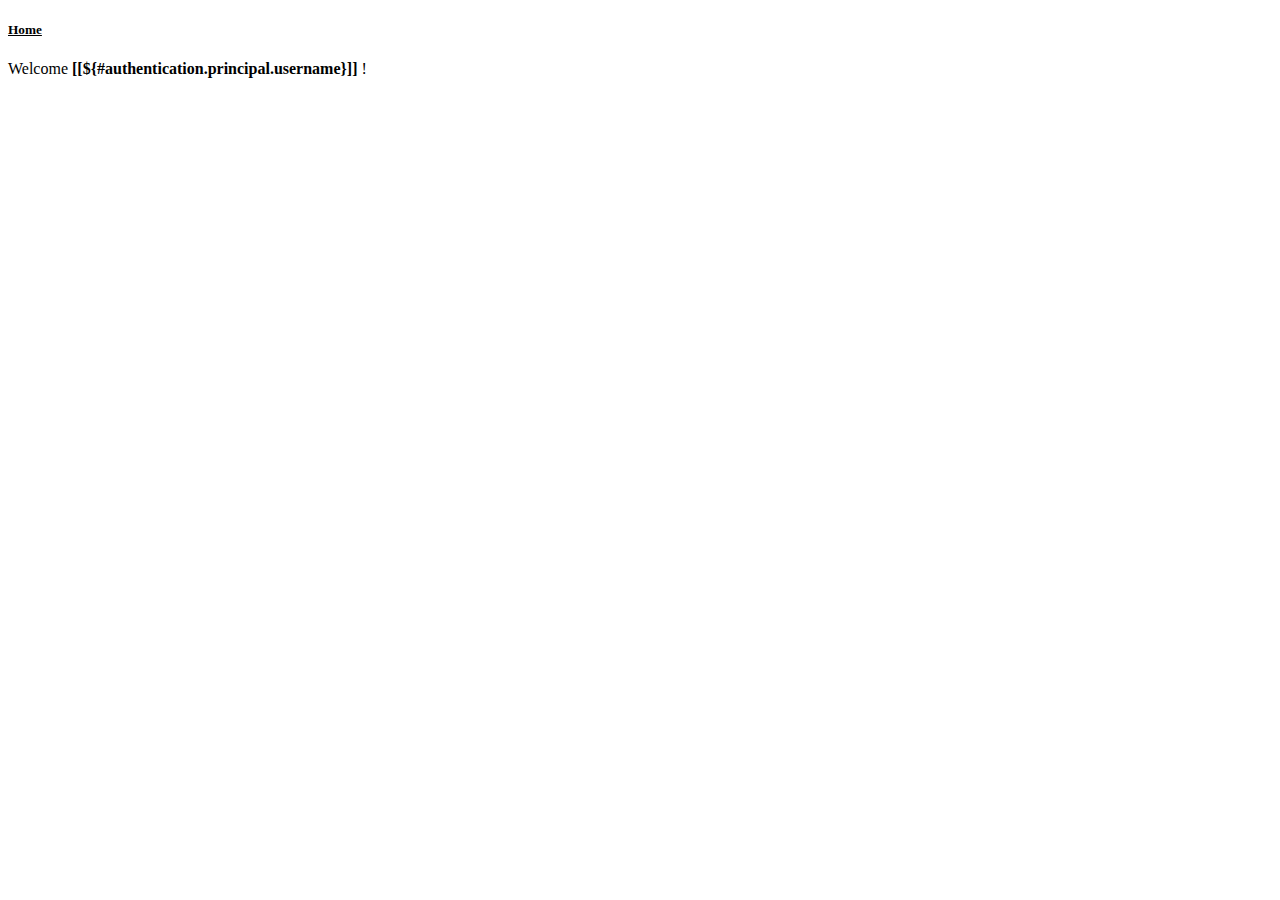
<file: src/main/resources/templates/homepage.html>
<!DOCTYPE html>
<html xmlns="http://www.w3.org/1999/xhtml"
    xmlns:th="http://www.thymeleaf.org"
    xmlns:layout="http://www.ultraq.net.nz/thymeleaf/layout"
    xmlns:sec="http://www.thymeleaf.org/thymeleaf-extras-springsecurity3"
    layout:decorator="layout/home">

    <head>
        <title>User Home</title>
    </head>
    <body>
        <div layout:fragment="bradcrumb">
            <h5><u>Home</u></h5>
        </div>
        <div layout:fragment="content">
            <p>
                Welcome <b>[[${#authentication.principal.username}]]</b> !
            </p>
        </div>
    </body>
</html>
</file>
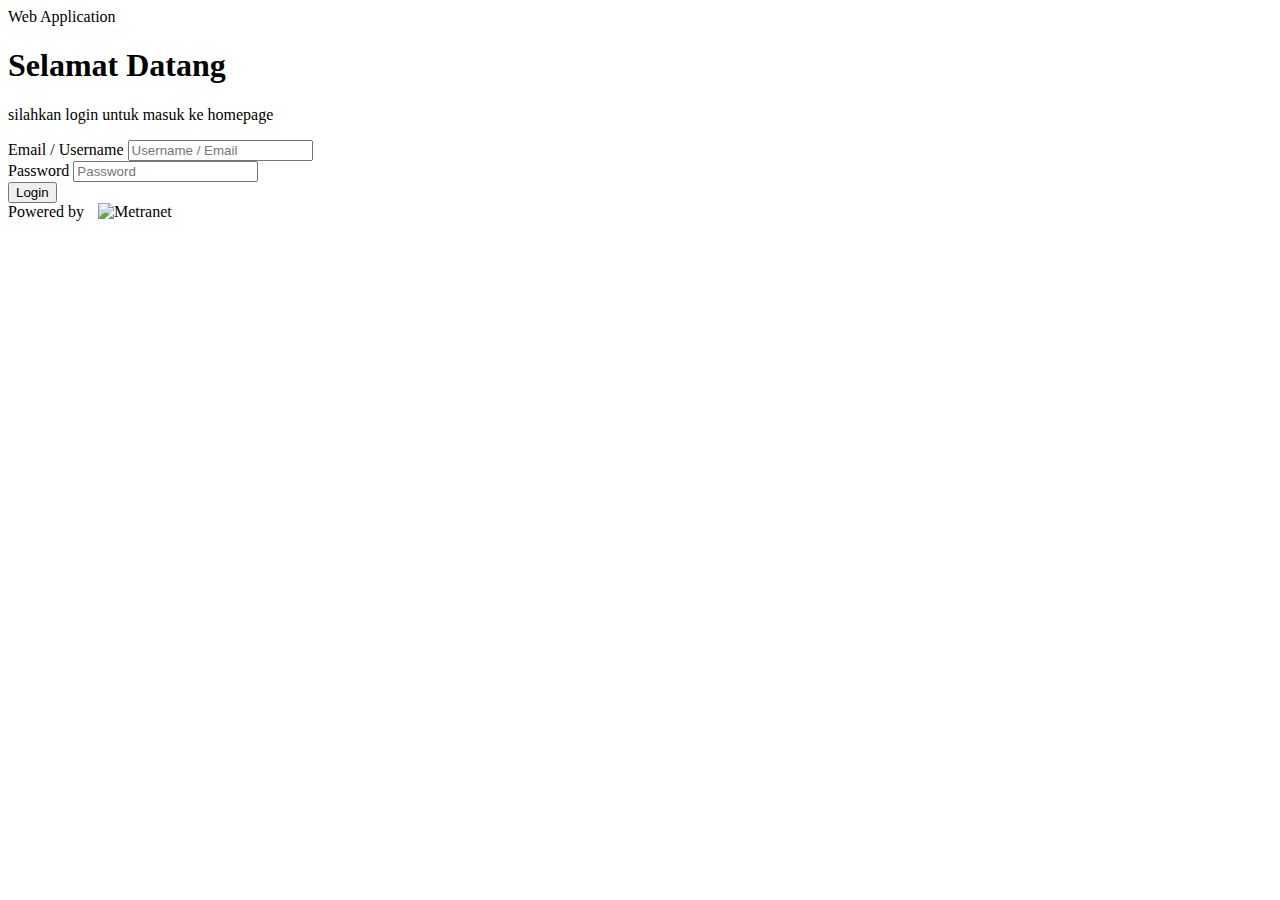
<file: src/main/resources/templates/loginpage.html>
<!DOCTYPE html>
<html xmlns="http://www.w3.org/1999/xhtml"
    xmlns:th="http://www.thymeleaf.org" 
    xmlns:layout="http://www.ultraq.net.nz/thymeleaf/layout"
    xmlns:sec="http://www.thymeleaf.org/thymeleaf-extras-springsecurity3"
    layout:decorator="layout/default">
    
    <head>
        <title>Log in</title>
    </head>
    
    <body style="height: 100%;">
        <th:block layout:fragment="pagescript-top">
            <link rel="stylesheet" th:href="@{/assets/css/page-login.css}" />
        </th:block>
        <div layout:fragment="content" style="height: 100%;">
            <div class="login-header">
                <span>Web Application</span>
            </div>
            <div class="login-content">
                <div class="login-box">
                    <h1 class="big-title">Selamat Datang</h1>
                    <p class="normal-text">silahkan login untuk masuk ke homepage</p>
                    <div class="space">
                        <!-- Message :: Logout Successful Message -->
                        <div th:if="${param.logout}" class="alert alert-info alert-dismissable">
                            <p>
                                <i class="icon fa fa-info"></i> <span th:text="#{info.logout_success}"></span>
                            </p>
                        </div>
                        <!-- Message :: Login Failed -->
                        <div th:if="${param.error}" class="alert alert-danger alert-dismissable">
                            <p>
                                <i class="icon fa fa-ban"></i> <span th:text="#{error.login_failed}"></span>
                            </p>
                        </div>
                        <!-- Message :: Login Failed User Not Found -->
                        <div th:if="${param.errornotfound}" class="alert alert-danger alert-dismissable">
                            <p>
                                <i class="icon fa fa-ban"></i> <span th:text="#{error.login_failed.1}"></span>
                            </p>
                        </div>
                        <!-- Message :: Login Failed User Not Active -->
                        <div th:if="${param.errornotactive}" class="alert alert-danger alert-dismissable">
                            <p>
                                <i class="icon fa fa-ban"></i> <span th:text="#{error.login_failed.2}"></span>
                            </p>
                        </div>
                    </div>
    
                    <form action="home" th:action="@{/login}" method="post">
                        <div class="form-group has-feedback">
                            <span class="text-label">Email / Username</span>
                            <input type="text" class="form-control" name="username"
                                placeholder="Username / Email" /> <span
                                class="form-control-feedback"></span>
                        </div>
                        <div class="form-group has-feedback">
                            <span class="text-label">Password</span>
                            <input type="password" class="form-control" name="password"
                                placeholder="Password" /> <span
                                class="form-control-feedback"></span>
                        </div>
                        <div>
                            <div>
                                <button type="submit" class="btn btn-primary btn-block btn-padi"
                                    th:text="#{label.login}">Login</button>
                            </div>
                        </div>
                    </form>
                </div>
            </div>
            <div class="login-footer">
                <div class="login-footer-container">
                    Powered by <img th:src="@{'/assets/images/logo/logo-metranet.svg'}" style="width:100px; margin-left: 10px;" alt="Metranet"/>
                </div>
            </div>
        </div>
    </body>
</html>
</file>
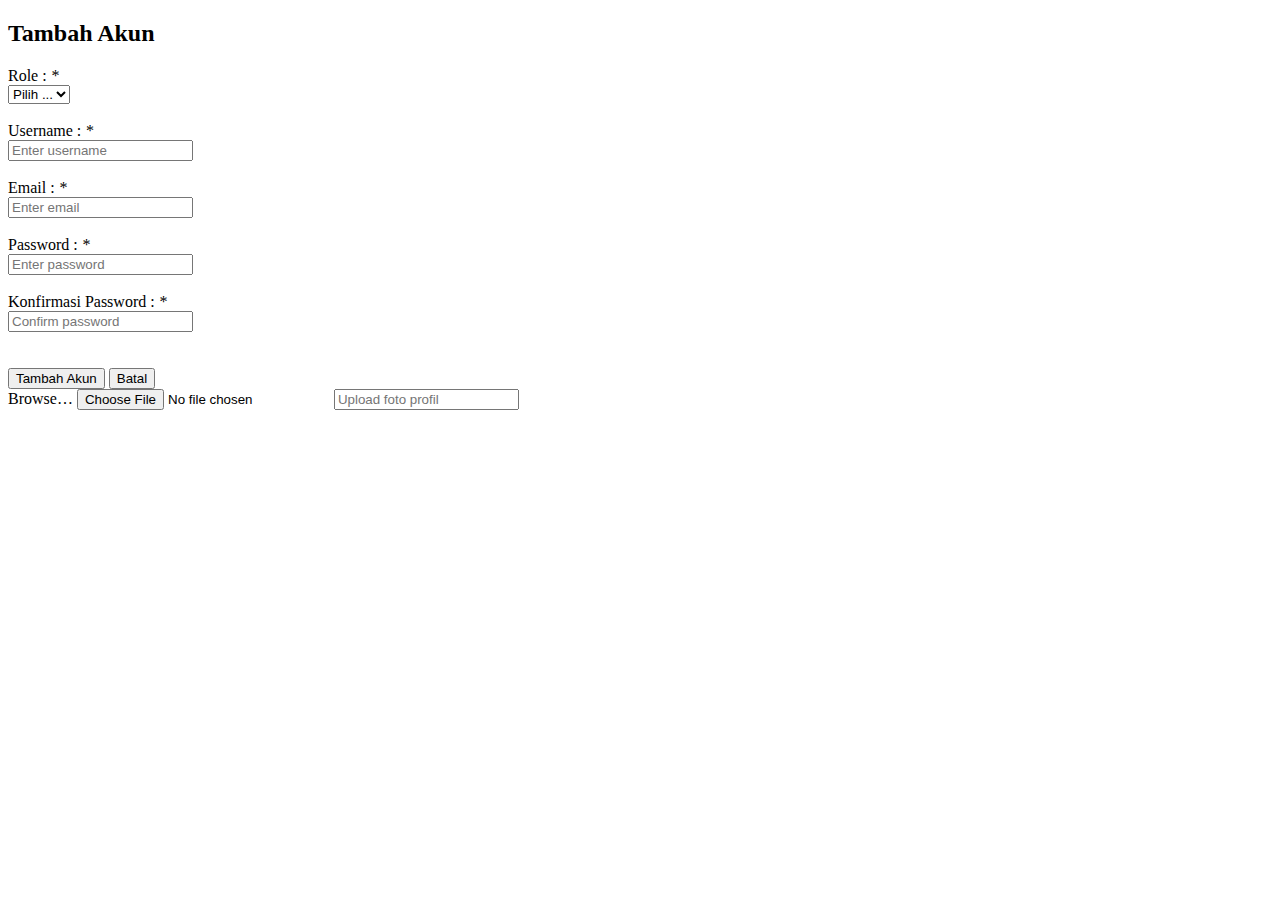
<file: src/main/resources/templates/account/addpage.html>
<!DOCTYPE html>
<html xmlns="http://www.w3.org/1999/xhtml"
    xmlns:th="http://www.thymeleaf.org"
    xmlns:layout="http://www.ultraq.net.nz/thymeleaf/layout"
    xmlns:sec="http://www.thymeleaf.org/thymeleaf-extras-springsecurity3"
    layout:decorator="layout/home">

    <head>
        <title>User Home</title>
    </head>
    <body>
        <th:block layout:fragment="pagescript-top">
            <link rel="stylesheet" th:href="@{/assets/css/account-mgt.css}" />
        </th:block>
        
        <div layout:fragment="content">
            <h2 class="semibig-title">Tambah Akun</h2>
            <div class="padi-box">
                <form id="formAccount" class="form-horizontal" th:action="@{/account/save}" th:object="${account}" enctype="multipart/form-data" method="post">
                    <!-- Message :: Register Account Successful Message -->
                    <div th:if="${param.ok}" class="alert alert-info alert-dismissable w37">
                        <p>
                            <i class="icon fa fa-info"></i> <span th:text="#{register.account.success}"></span>
                        </p>
                    </div>
                    <!-- Message :: Register Account Failed Message -->
                    <div th:if="${param.error}" class="alert alert-danger alert-dismissable w37">
                        <p>
                            <i class="icon fa fa-ban"></i> <span th:text="#{register.account.failed}"></span>
                        </p>
                    </div>
                    <!-- Message :: Register Account Fail, Size to Large -->
                    <div th:if="${param.errimage2}" class="alert alert-danger alert-dismissable w37">
                        <p>
                            <i class="icon fa fa-ban"></i> <span th:text="#{update.account.image.failed.2}"></span>
                        </p>
                    </div>
                    
                    <div class="w600">
                        <div class="form-group wrap-input" data="inrole">
                            <label class="control-label label-input">Role : <i class="red">*</i></label>
                            <div class="text-input">
                                  <select class="form-control" th:field="*{roleId}">
                                    <option value="">Pilih ...</option>
                                    <option th:each="row:${roleList}" th:value="${row.id}" th:text="${row.namelabel}"></option>
                                </select>
                            </div>
                        </div>
                        <div class="hide-err err-role">
                              <label class="control-label label-input">&nbsp;</label>
                              <div class="input-group text-input">
                                <div class="help-block with-errors red"></div>
                              </div>
                        </div>
                        <div class="form-group wrap-input" data="inusername">
                            <label class="control-label label-input">Username : <i class="red">*</i></label>
                            <div class="text-input">
                                <input class="form-control" placeholder="Enter username" th:field="*{username}">
                            </div>
                        </div>
                        <div class="hide-err err-username">
                              <label class="control-label label-input">&nbsp;</label>
                              <div class="input-group text-input">
                                <div class="help-block with-errors red"></div>
                              </div>
                        </div>
                        <div class="form-group wrap-input" data="inemail">
                            <label class="control-label label-input">Email : <i class="red">*</i></label>
                            <div class="text-input">
                                <input type="email" class="form-control" placeholder="Enter email" th:field="*{email}">
                            </div>
                        </div>
                        <div class="hide-err err-email">
                              <label class="control-label label-input">&nbsp;</label>
                              <div class="input-group text-input">
                                <div class="help-block with-errors red"></div>
                              </div>
                        </div>
                        <div class="form-group wrap-input" data="inpassword1">
                              <label class="control-label label-input">Password : <i class="red">*</i></label>
                              <div class="input-group text-input" id="show_hide_password1">
                                <input type="password" class="form-control" placeholder="Enter password" th:field="*{password1}">
                                <div class="input-group-addon">
                                    <a href=""><i class="fa fa-eye-slash" aria-hidden="true"></i></a>
                                </div>
                              </div>
                        </div>
                        <div class="hide-err err-password1">
                              <label class="control-label label-input">&nbsp;</label>
                              <div class="input-group text-input">
                                <div class="help-block with-errors red"></div>
                              </div>
                        </div>
                        <div class="form-group wrap-input" data="inpassword2">
                              <label class="control-label label-input">Konfirmasi Password : <i class="red">*</i></label>
                              <div class="input-group text-input" id="show_hide_password2">
                                <input type="password" class="form-control" placeholder="Confirm password" th:field="*{password2}">
                                <div class="input-group-addon">
                                    <a href=""><i class="fa fa-eye-slash" aria-hidden="true"></i></a>
                                </div>
                              </div>
                        </div>
                        <div class="hide-err err-password2">
                              <label class="control-label label-input">&nbsp;</label>
                              <div class="input-group text-input">
                                <div class="help-block with-errors red"></div>
                              </div>
                        </div>
                        <div class="form-group wrap-input"> 
                            <label class="control-label label-input">&nbsp;</label>
                              <div class="text-input">
                                <button type="button" class="btn btn-primary b1">Tambah Akun</button>
                                <button type="button" class="btn btn-warning bt" onclick="location.href='/account/index';">Batal</button>
                              </div>
                        </div>
                    </div>
                    <div>
                        <div class="container">
                            <div class="col-md-6 upload-col">
                                <div class="form-group">
                                    <div class="input-group">
                                        <span class="input-group-btn">
                                            <span class="btn btn-default btn-file">
                                                Browse… <input type="file" name="file" id="imgInp" accept="image/jpg, image/jpeg, image/png">
                                            </span>
                                        </span>
                                        <input type="text" class="form-control" placeholder="Upload foto profil" readonly>
                                    </div>
                                    <img id='img-upload' th:src="@{'/assets/images/img-avatar.png'}"/>
                                </div>
                            </div>
                        </div>
                    </div>
                </form>
            </div>
        </div>
        
        <th:block layout:fragment="pagescript-bottom">
            <script th:src="@{'/assets/js/password.js'}"></script>
            <script th:src="@{'/assets/js/account-mgt.js'}"></script>
            <script th:src="@{'/assets/js/image-upload.js'}"></script>
            <script th:src="@{'/assets/js/lib/datatable.min.js'}"></script>
            <script th:src="@{'/assets/js/lib/datatable.bootstrap.min.js'}"></script>
        </th:block>
    </body>
</html>
</file>
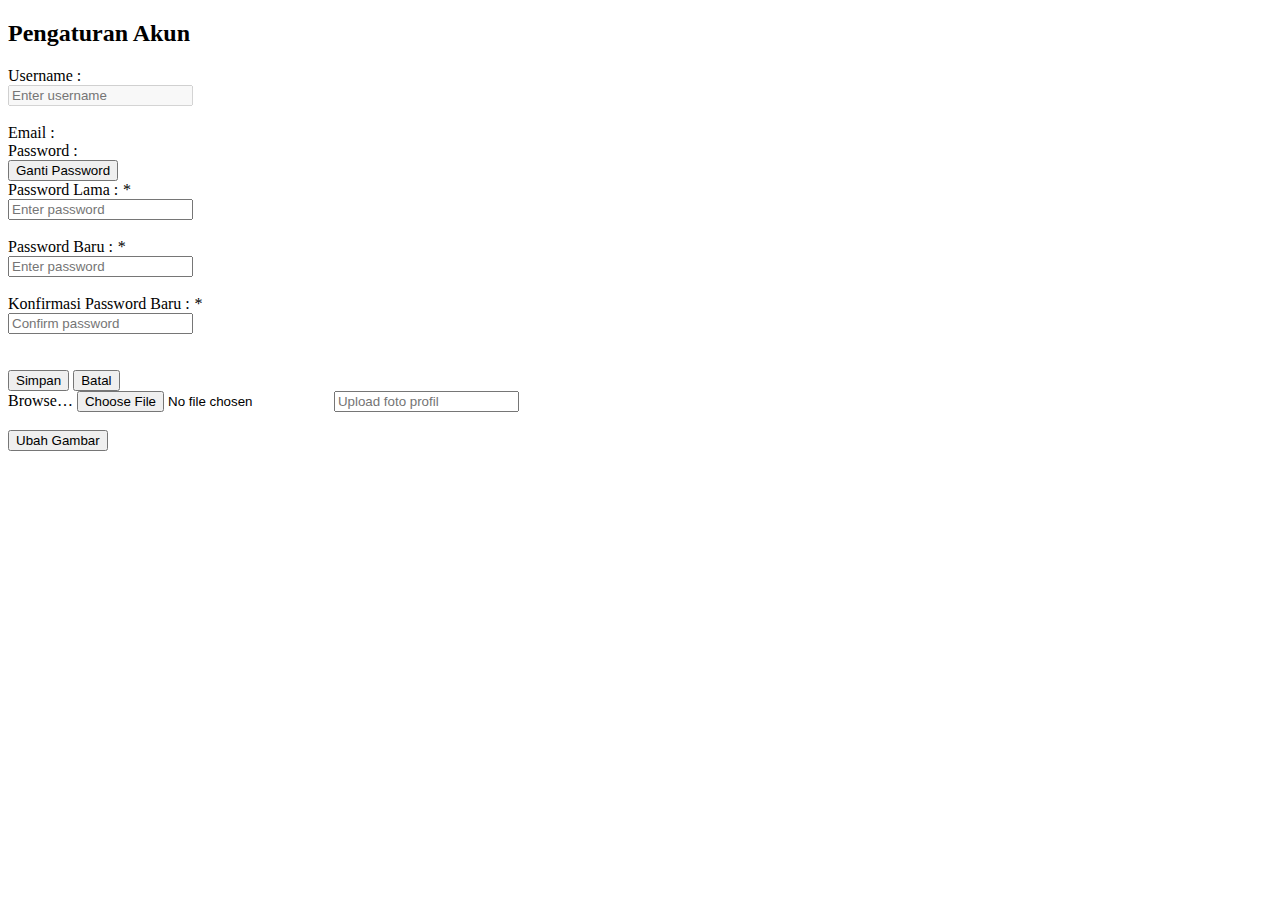
<file: src/main/resources/templates/account/editpage.html>
<!DOCTYPE html>
<html xmlns="http://www.w3.org/1999/xhtml"
    xmlns:th="http://www.thymeleaf.org"
    xmlns:layout="http://www.ultraq.net.nz/thymeleaf/layout"
    xmlns:sec="http://www.thymeleaf.org/thymeleaf-extras-springsecurity3"
    layout:decorator="layout/home">

    <head>
        <title>User Home</title>
    </head>
    <body>
        <th:block layout:fragment="pagescript-top">
            <link rel="stylesheet" th:href="@{/assets/css/account-mgt.css}" />
        </th:block>
        
        <div layout:fragment="content">
            <h2 class="semibig-title">Pengaturan Akun</h2>
            <div class="padi-box">
                <form id="formUpdatePass" class="form-horizontal" th:action="@{/account/updatepass}" th:object="${account}" method="post">
                    <!-- Message :: Update Password Successful Message -->
                    <div th:if="${param.okpass}" class="alert alert-info alert-dismissable w37">
                        <p>
                            <i class="icon fa fa-info"></i> <span th:text="#{update.account.pass.success}"></span>
                        </p>
                    </div>
                    <!-- Message :: Update Password Fail -->
                    <div th:if="${param.errpass1}" class="alert alert-danger alert-dismissable w37">
                        <p>
                            <i class="icon fa fa-ban"></i> <span th:text="#{update.account.pass.failed.1}"></span>
                        </p>
                    </div>
                    <div th:if="${param.errpass2}" class="alert alert-danger alert-dismissable w37">
                        <p>
                            <i class="icon fa fa-ban"></i> <span th:text="#{update.account.pass.failed.2}"></span>
                        </p>
                    </div>
                    <div th:if="${param.errpass3}" class="alert alert-danger alert-dismissable w37">
                        <p>
                            <i class="icon fa fa-ban"></i> <span th:text="#{update.account.pass.failed.3}"></span>
                        </p>
                    </div>
                    
                    <!-- Message :: Update Image Successful Message -->
                    <div th:if="${param.okimage}" class="alert alert-info alert-dismissable w37">
                        <p>
                            <i class="icon fa fa-info"></i> <span th:text="#{update.account.image.success}"></span>
                        </p>
                    </div>
                    <!-- Message :: Update Image Fail -->
                    <div th:if="${param.errimage1}" class="alert alert-danger alert-dismissable w37">
                        <p>
                            <i class="icon fa fa-ban"></i> <span th:text="#{update.account.image.failed.1}"></span>
                        </p>
                    </div>
                    <!-- Message :: Update Image Fail, Size to Large -->
                    <div th:if="${param.errimage2}" class="alert alert-danger alert-dismissable w37">
                        <p>
                            <i class="icon fa fa-ban"></i> <span th:text="#{update.account.image.failed.2}"></span>
                        </p>
                    </div>
                    
                    <div class="w600">
                        <div class="form-group wrap-input" data="inusername">
                            <label class="control-label label-input">Username : </label>
                            <div class="text-input">
                                <input class="form-control" placeholder="Enter username" th:field="*{username}" disabled>
                            </div>
                        </div>
                        <div class="hide-err err-username">
                            <label class="control-label label-input">&nbsp;</label>
                            <div class="input-group text-input">
                                <div class="help-block with-errors red"></div>
                            </div>
                        </div>
                        <div class="form-group wrap-input" data="inemail">
                            <label class="control-label label-input">Email : </label>
                            <label class="control-label text-input"><span th:text="${T(id.altanovela.util.TextUtil).hashEmail(account.email)}"></span></label>
                        </div>
                        <span class="editpass0">
                            <div class="form-group wrap-input"> 
                                <label class="control-label label-input">Password :</label>
                                <div class="text-input">
                                    <button type="button" class="btn btn-primary">Ganti Password</button>
                                </div>
                            </div>
                        </span>
                        <span class="editpass1">
                            <div class="form-group wrap-input" data="inpassword0">
                                <label class="control-label label-input">Password Lama : <i class="red">*</i></label>
                                <div class="input-group text-input" id="show_hide_password0">
                                    <input type="password" class="form-control" placeholder="Enter password" th:field="*{password0}">
                                    <div class="input-group-addon">
                                        <a href=""><i class="fa fa-eye-slash" aria-hidden="true"></i></a>
                                    </div>
                                </div>
                            </div>
                            <div class="hide-err err-password0">
                                <label class="control-label label-input">&nbsp;</label>
                                <div class="input-group text-input">
                                    <div class="help-block with-errors red"></div>
                                </div>
                            </div>
                            <div class="form-group wrap-input" data="inpassword1">
                                <label class="control-label label-input">Password Baru : <i class="red">*</i></label>
                                <div class="input-group text-input" id="show_hide_password1">
                                    <input type="password" class="form-control" placeholder="Enter password" th:field="*{password1}">
                                    <div class="input-group-addon">
                                        <a href=""><i class="fa fa-eye-slash" aria-hidden="true"></i></a>
                                    </div>
                                </div>
                            </div>
                            <div class="hide-err err-password1">
                                <label class="control-label label-input">&nbsp;</label>
                                <div class="input-group text-input">
                                    <div class="help-block with-errors red"></div>
                                </div>
                            </div>
                            <div class="form-group wrap-input" data="inpassword2">
                                <label class="control-label label-input">Konfirmasi Password Baru : <i class="red">*</i></label>
                                <div class="input-group text-input" id="show_hide_password2">
                                    <input type="password" class="form-control" placeholder="Confirm password" th:field="*{password2}">
                                    <div class="input-group-addon">
                                        <a href=""><i class="fa fa-eye-slash" aria-hidden="true"></i></a>
                                    </div>
                                </div>
                            </div>
                            <div class="hide-err err-password2">
                                <label class="control-label label-input">&nbsp;</label>
                                <div class="input-group text-input">
                                    <div class="help-block with-errors red"></div>
                                </div>
                            </div>
                            <div class="form-group wrap-input"> 
                                <label class="control-label label-input">&nbsp;</label>
                                <div class="text-input">
                                    <button type="button" class="btn btn-primary bsimpan">Simpan</button>
                                    <button type="button" class="btn btn-warning bbatal">Batal</button>
                                </div>
                            </div>
                        </span>
                    </div>
                </form>
                <form id="formUpdateImage" class="form-horizontal" th:action="@{/account/updateimage}" enctype="multipart/form-data" method="post">
                    <div>
                        <div class="container" data="inprofilimage">
                            <div class="col-md-6 upload-col">
                                <div class="form-group">
                                    <div class="input-group">
                                        <span class="input-group-btn">
                                            <span class="btn btn-default btn-file">
                                                Browse… <input type="file" name="file" id="imgInp" accept="image/jpg, image/jpeg, image/png">
                                            </span>
                                        </span>
                                        <input type="text" class="form-control" placeholder="Upload foto profil" readonly>
                                    </div>
                                    <img id='img-upload' th:src="${@environment.getProperty('static.domain')}+${account.image}" onerror="this.onerror=null;this.src='/assets/images/img-avatar.png';"/>
                                    <div class="gubah">
                                        <button type="button" class="btn btn-primary bubah">Ubah Gambar</button>
                                    </div>
                                </div>
                            </div>
                        </div>
                    </div>
                </form>
            </div>
        </div>
        
        <th:block layout:fragment="pagescript-bottom">
            <script th:src="@{'/assets/js/password.js'}"></script>
            <script th:src="@{'/assets/js/account-mgt.js'}"></script>
            <script th:src="@{'/assets/js/image-upload.js'}"></script>
            <script th:src="@{'/assets/js/lib/datatable.min.js'}"></script>
            <script th:src="@{'/assets/js/lib/datatable.bootstrap.min.js'}"></script>
        </th:block>
    </body>
</html>
</file>
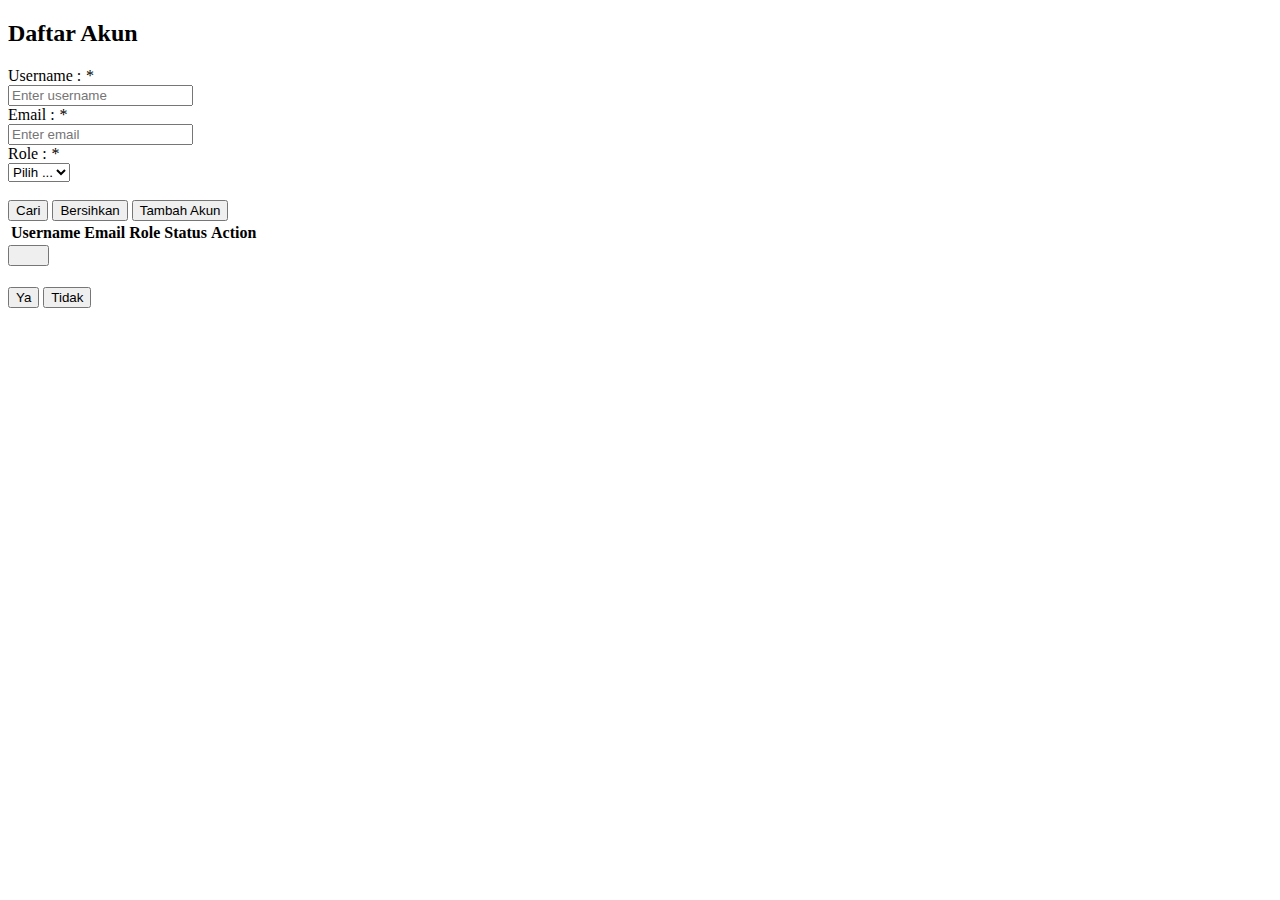
<file: src/main/resources/templates/account/indexpage.html>
<!DOCTYPE html>
<html xmlns="http://www.w3.org/1999/xhtml"
    xmlns:th="http://www.thymeleaf.org"
    xmlns:layout="http://www.ultraq.net.nz/thymeleaf/layout"
    xmlns:sec="http://www.thymeleaf.org/thymeleaf-extras-springsecurity3"
    layout:decorator="layout/home">

    <head>
        <title>User Home</title>
    </head>
    <body>
        <th:block layout:fragment="pagescript-top">
            <link rel="stylesheet" th:href="@{/assets/css/account-mgt.css}" />
            <link rel="stylesheet" th:href="@{/assets/css/lib/datatable.bootstrap.min.css}" />
        </th:block>
        
        <div layout:fragment="content">
            <h2 class="semibig-title">Daftar Akun</h2>
            <div class="padi-box">
                <form class="form-horizontal">
                    <div class="w500">
                        <div class="form-group wrap-input" data="inusername">
                            <label class="control-label label-input">Username : <i class="red">*</i></label>
                            <div class="text-input">
                                <input class="form-control" placeholder="Enter username" >
                            </div>
                        </div>
                        <div class="form-group wrap-input" data="inemail">
                            <label class="control-label label-input">Email : <i class="red">*</i></label>
                            <div class="text-input">
                                <input type="email" class="form-control" placeholder="Enter email">
                            </div>
                        </div>
                        <div class="form-group wrap-input" data="inrole">
                            <label class="control-label label-input">Role : <i class="red">*</i></label>
                            <div class="text-input">
                                  <select class="form-control">
                                    <option value="">Pilih ...</option>
                                    <option th:each="row:${roleList}" th:value="${row.id}" th:text="${row.namelabel}"></option>
                                </select>
                            </div>
                        </div>
                        <div class="form-group wrap-input"> 
                            <label class="control-label label-input">&nbsp;</label>       
                              <div class="text-input">
                                <button type="button" class="btn btn-primary bc">Cari</button>
                                <button type="button" class="btn btn-default bb">Bersihkan</button>
                                <button type="button" class="btn btn-warning bt" onclick="location.href='/account/add';">Tambah Akun</button>
                              </div>
                        </div>
                    </div>
                </form>
                <table id="accountList" class="table table-striped table-bordered">
                    <thead>
                        <tr>
                            <th>Username</th>
                            <th>Email</th>
                            <th>Role</th>
                            <th>Status</th>
                            <th>Action</th>
                        </tr>
                    </thead>
                </table>
            </div>
            
            <!-- Inactivate user confirmation -->
            <input type="hidden" id="userwrap"></input>
            <div class="modal fade mm" id="confirmDelete" role="dialog" aria-labelledby="confirmDeleteLabel" aria-hidden="true">
                <div class="modal-dialog modal-sm">
                    <div class="modal-content">
                        <div class="modal-header">
                            <button type="button" class="close" data-dismiss="modal" aria-hidden="true">
                                <img th:src="@{'/assets/images/icon/delete-icon.svg'}" style="width:25px"/>
                            </button>
                            <h4 class="modal-title"></h4>
                        </div>
                        <div class="modal-body">
                            <p></p>
                        </div>
                        <div class="modal-footer">
                            <button type="button" class="btn btn-padi btn-padi-outline btn-padi-half" id="confirm">Ya</button>
                            <button type="button" class="btn btn-padi btn-padi-half" data-dismiss="modal">Tidak</button>
                        </div>
                    </div>
                </div>
            </div>
        </div>
        
        <th:block layout:fragment="pagescript-bottom">
            <script th:src="@{'/assets/js/password.js'}"></script>
            <script th:src="@{'/assets/js/account-mgt.js'}"></script>
            <script th:src="@{'/assets/js/image-upload.js'}"></script>
            <script th:src="@{'/assets/js/lib/datatable.min.js'}"></script>
            <script th:src="@{'/assets/js/lib/datatable.bootstrap.min.js'}"></script>
        </th:block>
    </body>
</html>
</file>
